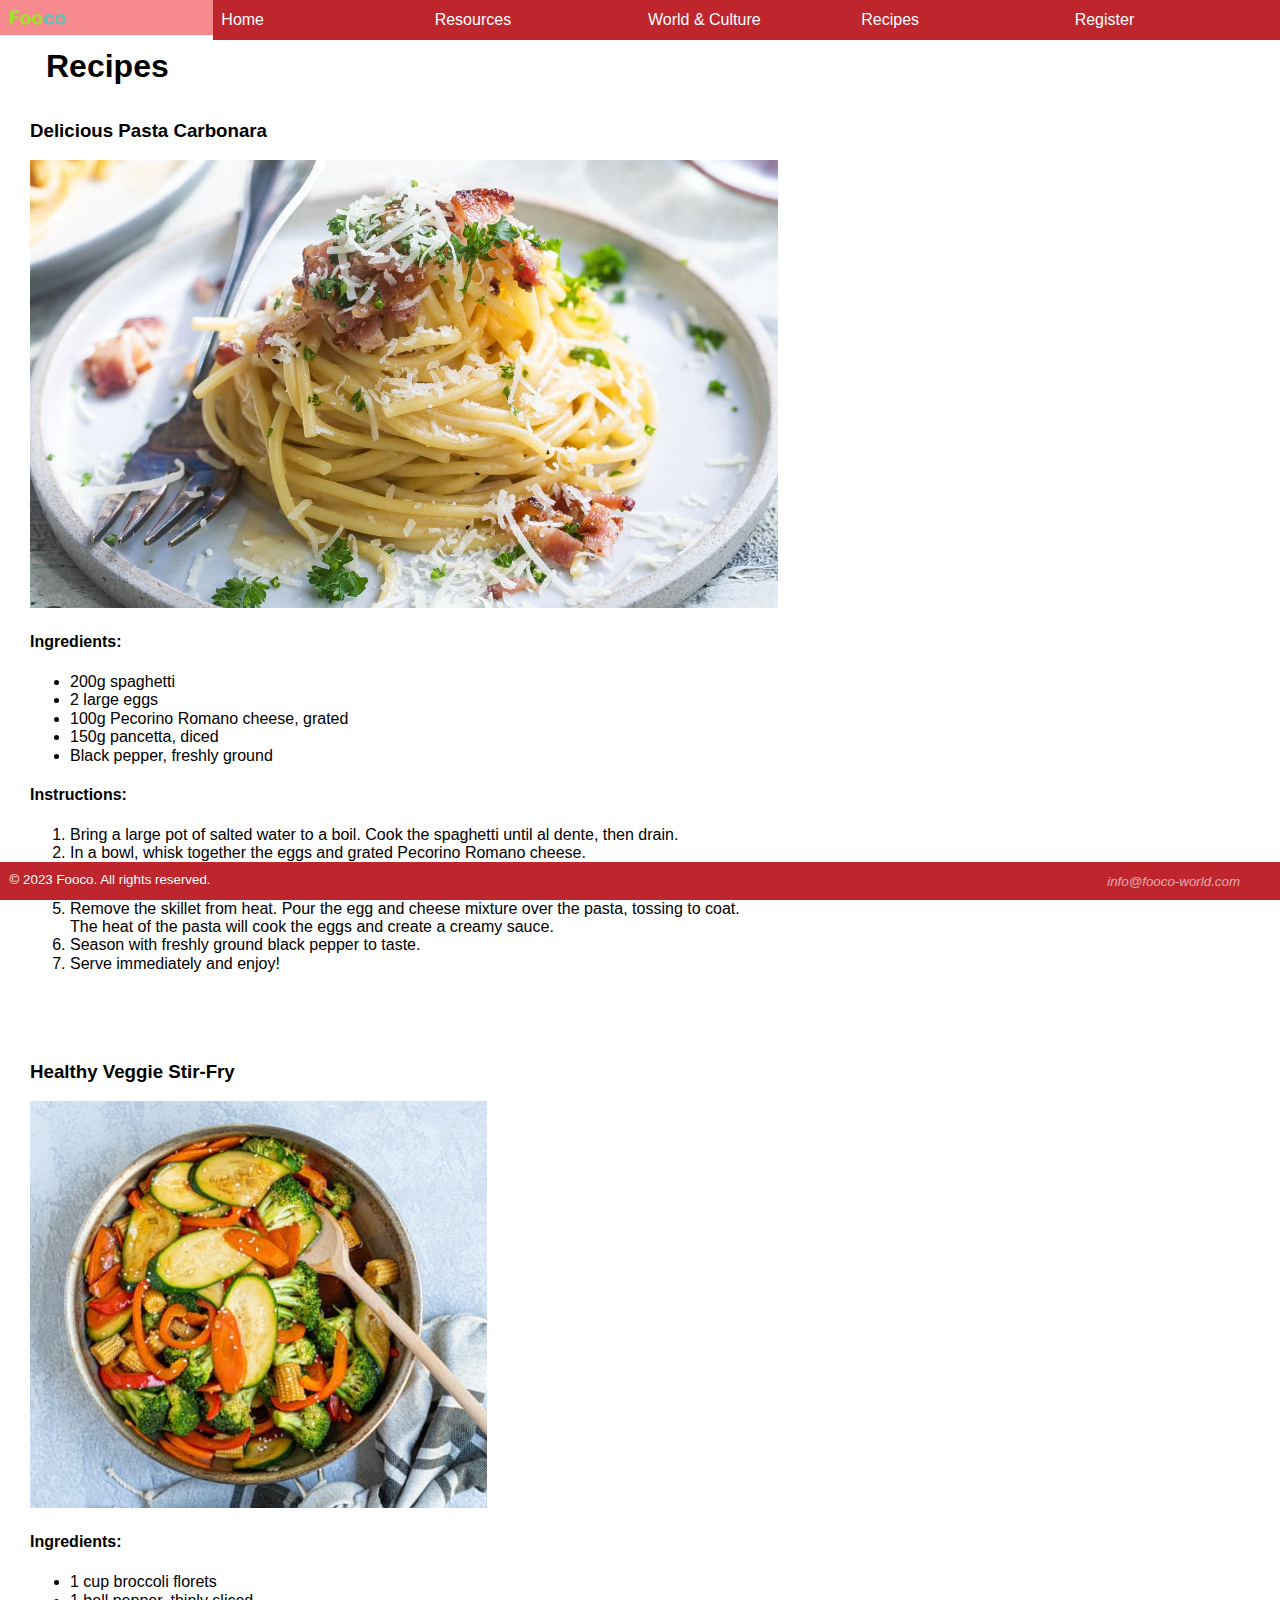
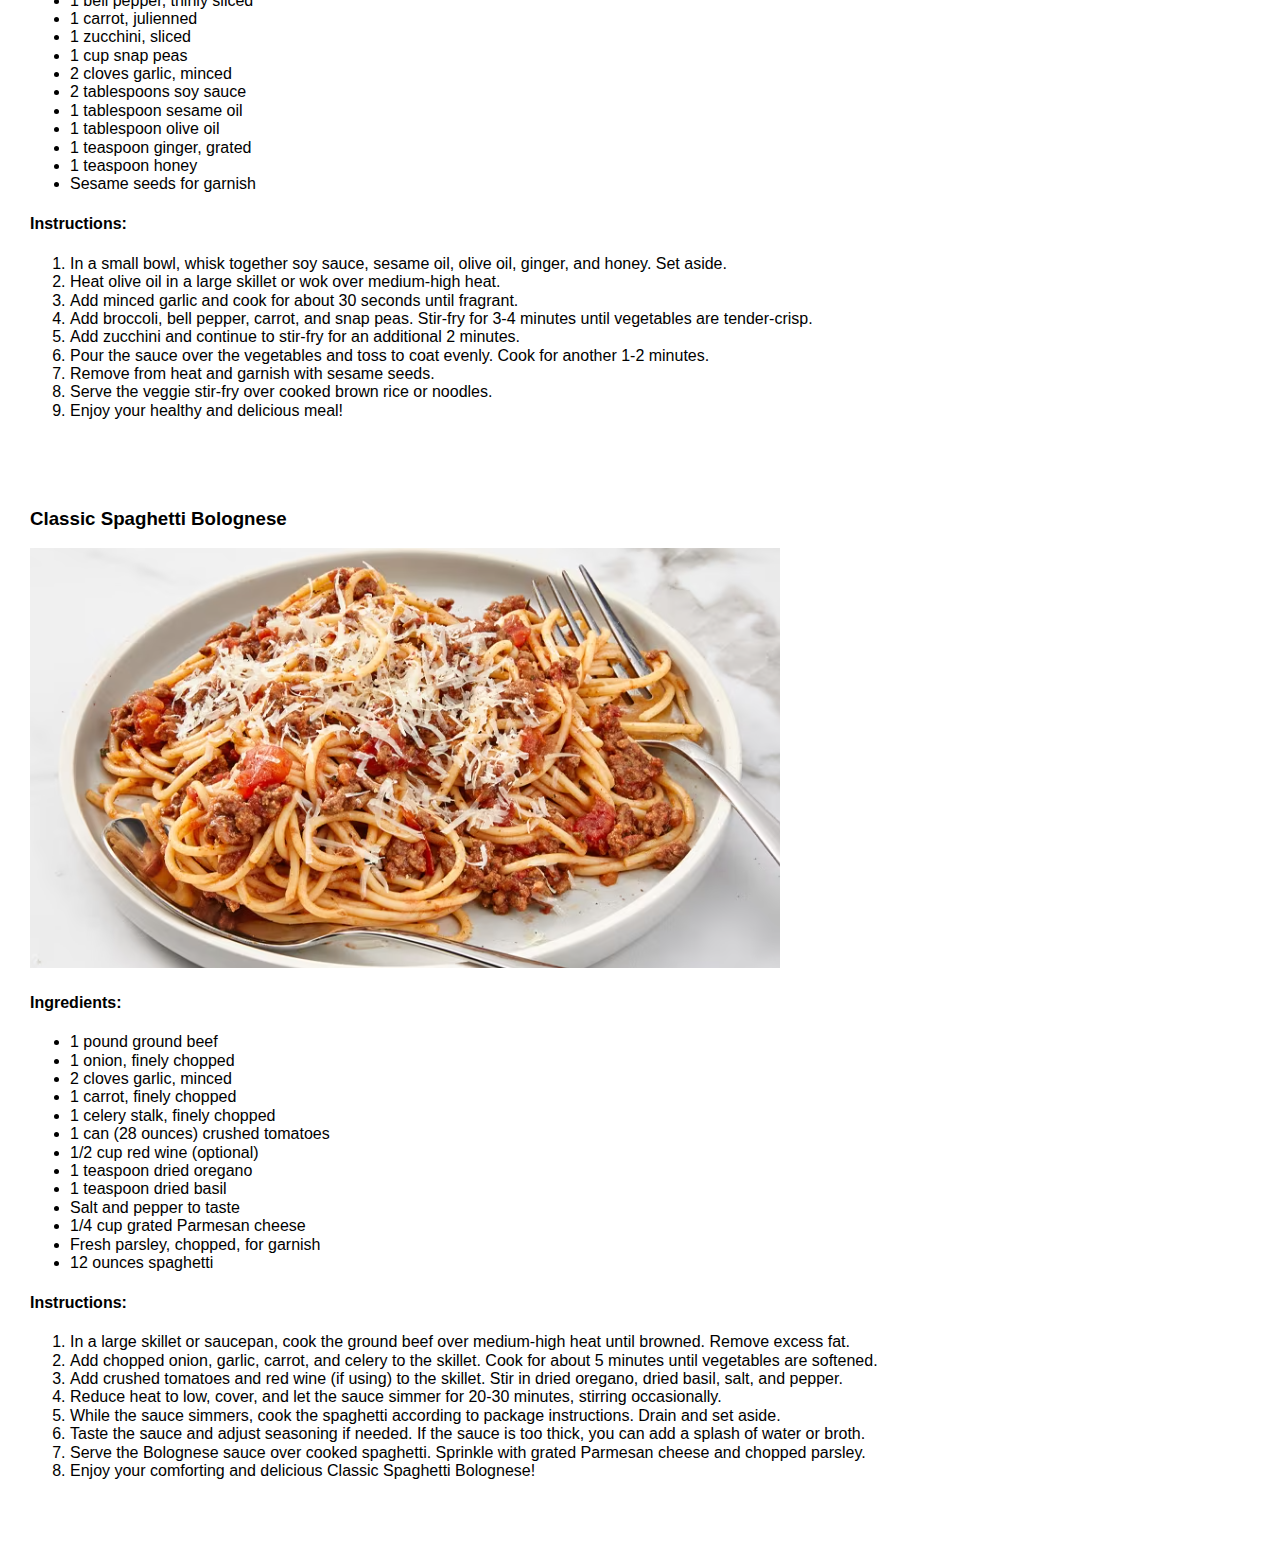
<file: recipes.html>
<!DOCTYPE html>
<html lang="en">
  <head>
    <meta charset="UTF-8" />
    <meta name="viewport" content="width=device-width, initial-scale=1" />
    <script src="scripts/toggle.js"></script>
    <link rel="stylesheet" href="styles/normalize.css" />
    <link
      rel="stylesheet"
      href="https://use.fontawesome.com/releases/v5.7.1/css/all.css"
      integrity="sha384-fnmOCqbTlWIlj8LyTjo7mOUStjsKC4pOpQbqyi7RrhN7udi9RwhKkMHpvLbHG9Sr"
      crossorigin="anonymous"
    />
    <link rel="stylesheet" href="styles/styles.css" />
    <link rel="stylesheet" href="styles/races-styles.css" />
    <link rel="stylesheet" href="styles/recipes.css" />
    <title>Recipes </title>
  </head>
  <body>
    <header>
      <nav>
        <div id="menu-icon">
          <i class="fas fa-times"></i>
          <i class="fas fa-bars"></i>
        </div>
        <ul>
          <li>
            <a href="index.html">
              <img src="images/fooco-name.png" alt="Runners Home" />
            </a>
          </li>
          <li><a href="index.html">Home</a></li>
          <li>
            <a href="resources/resources.html">Resources</a>
            <ul>
              <li><a href="../resources/calculator.html">Portion Calculator</a></li>
              <li><a href="../resources/utensils.html">Cooking Utensils</a></li>
              <li><a href="../resources/facts.html">Food Facts</a></li>
            </ul>
          </li>
          <li><a href="world.html">World & Culture</a></li>
          <li><a href="recipes.html">Recipes</a></li>
          <li><a href="register.html">Register</a></li>
        </ul>
      </nav>
    </header>
    <main>
      <h2>Recipes</h2>
      <section class="recipe">
        <h3>Delicious Pasta Carbonara</h3>
        <img src="images/pasta-car.png" />
        <h4>Ingredients:</h4>
        <ul>
          <li>200g spaghetti</li>
          <li>2 large eggs</li>
          <li>100g Pecorino Romano cheese, grated</li>
          <li>150g pancetta, diced</li>
          <li>Black pepper, freshly ground</li>
        </ul>
        
        <h4>Instructions:</h4>
        <ol>
          <li>Bring a large pot of salted water to a boil. Cook the spaghetti until al dente, then drain.</li>
          <li>In a bowl, whisk together the eggs and grated Pecorino Romano cheese.</li>
          <li>In a skillet, cook the diced pancetta until crispy. Remove from heat and drain on paper towels.</li>
          <li>Add the cooked pasta to the skillet with the pancetta. Quickly toss to combine.</li>
          <li>Remove the skillet from heat. Pour the egg and cheese mixture over the pasta, tossing to coat.<br> The heat of the pasta will cook the eggs and create a creamy sauce.</li>
          <li>Season with freshly ground black pepper to taste.</li>
          <li>Serve immediately and enjoy!</li>
        </ol>
      </section>
      <p><br></p>
      <p><br></p>
      <section class="recipe">
        <h3>Healthy Veggie Stir-Fry</h3>
        <img src="images/healthy-stir.png" />
        <h4>Ingredients:</h4>
        <ul>
          <li>1 cup broccoli florets</li>
          <li>1 bell pepper, thinly sliced</li>
          <li>1 carrot, julienned</li>
          <li>1 zucchini, sliced</li>
          <li>1 cup snap peas</li>
          <li>2 cloves garlic, minced</li>
          <li>2 tablespoons soy sauce</li>
          <li>1 tablespoon sesame oil</li>
          <li>1 tablespoon olive oil</li>
          <li>1 teaspoon ginger, grated</li>
          <li>1 teaspoon honey</li>
          <li>Sesame seeds for garnish</li>
        </ul>
        
        <h4>Instructions:</h4>
        <ol>
          <li>In a small bowl, whisk together soy sauce, sesame oil, olive oil, ginger, and honey. Set aside.</li>
          <li>Heat olive oil in a large skillet or wok over medium-high heat.</li>
          <li>Add minced garlic and cook for about 30 seconds until fragrant.</li>
          <li>Add broccoli, bell pepper, carrot, and snap peas. Stir-fry for 3-4 minutes until vegetables are tender-crisp.</li>
          <li>Add zucchini and continue to stir-fry for an additional 2 minutes.</li>
          <li>Pour the sauce over the vegetables and toss to coat evenly. Cook for another 1-2 minutes.</li>
          <li>Remove from heat and garnish with sesame seeds.</li>
          <li>Serve the veggie stir-fry over cooked brown rice or noodles.</li>
          <li>Enjoy your healthy and delicious meal!</li>
        </ol>
      </section>
      <p><br></p>
      <p><br></p>
      <section class="recipe">
        <h3>Classic Spaghetti Bolognese</h3>
        <img src="images/spag-bol.png" />
        <h4>Ingredients:</h4>
        <ul>
          <li>1 pound ground beef</li>
          <li>1 onion, finely chopped</li>
          <li>2 cloves garlic, minced</li>
          <li>1 carrot, finely chopped</li>
          <li>1 celery stalk, finely chopped</li>
          <li>1 can (28 ounces) crushed tomatoes</li>
          <li>1/2 cup red wine (optional)</li>
          <li>1 teaspoon dried oregano</li>
          <li>1 teaspoon dried basil</li>
          <li>Salt and pepper to taste</li>
          <li>1/4 cup grated Parmesan cheese</li>
          <li>Fresh parsley, chopped, for garnish</li>
          <li>12 ounces spaghetti</li>
        </ul>
        
        <h4>Instructions:</h4>
        <ol>
          <li>In a large skillet or saucepan, cook the ground beef over medium-high heat until browned. Remove excess fat.</li>
          <li>Add chopped onion, garlic, carrot, and celery to the skillet. Cook for about 5 minutes until vegetables are softened.</li>
          <li>Add crushed tomatoes and red wine (if using) to the skillet. Stir in dried oregano, dried basil, salt, and pepper.</li>
          <li>Reduce heat to low, cover, and let the sauce simmer for 20-30 minutes, stirring occasionally.</li>
          <li>While the sauce simmers, cook the spaghetti according to package instructions. Drain and set aside.</li>
          <li>Taste the sauce and adjust seasoning if needed. If the sauce is too thick, you can add a splash of water or broth.</li>
          <li>Serve the Bolognese sauce over cooked spaghetti. Sprinkle with grated Parmesan cheese and chopped parsley.</li>
          <li>Enjoy your comforting and delicious Classic Spaghetti Bolognese!</li>
        </ol>
      </section>
      <p><br></p>
      <p><br></p>
    </main>
    <footer>
      <p>&copy; 2023 Fooco. All rights reserved.</p>
      <address>
        <a href="mailto:info@fooco-world.com">info@fooco-world.com</a>
        <a href="https://www.facebook.com/eCareersLtd/">
          <i class="fab fa-facebook-square"></i
        ></a>
        <a href="https://www.linkedin.com/school/e-careers-limited/mycompany/">
          <i class="fab fa-linkedin"></i
        ></a>
        <a href="https://twitter.com/eCareersLtd">
          <i class="fab fa-twitter-square"></i
        ></a>
      </address>
    </footer>
  </body>
</html>
</file>
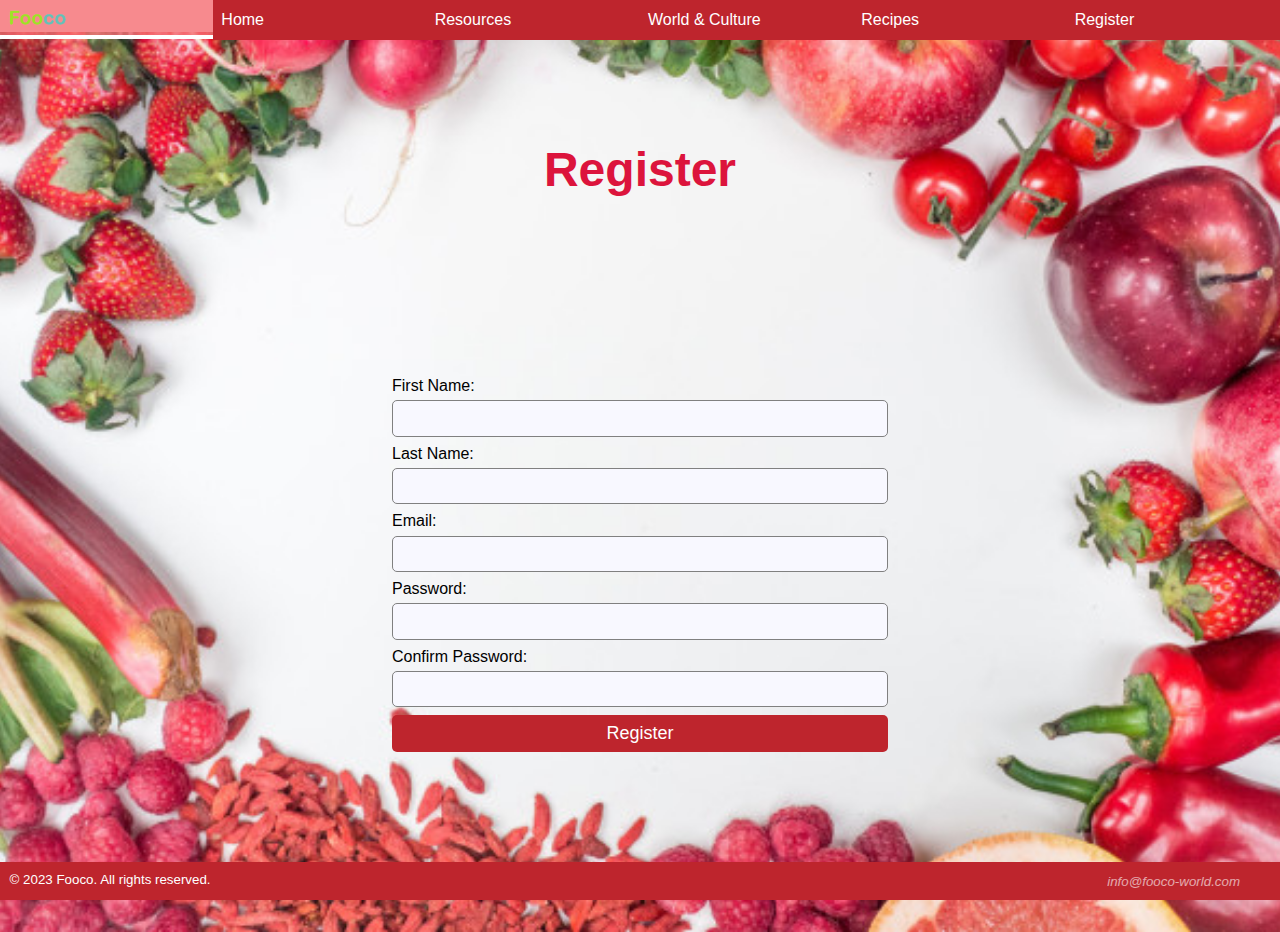
<file: register.html>
<!DOCTYPE html>
<html lang="en">
  <head>
    <meta charset="UTF-8" />
    <meta name="viewport" content="width=device-width, initial-scale=1" />
    <script src="scripts/toggle.js"></script>
    <link rel="stylesheet" href="styles/normalize.css" />
    <link
      rel="stylesheet"
      href="https://use.fontawesome.com/releases/v5.7.1/css/all.css"
      integrity="sha384-fnmOCqbTlWIlj8LyTjo7mOUStjsKC4pOpQbqyi7RrhN7udi9RwhKkMHpvLbHG9Sr"
      crossorigin="anonymous"
    />
    <link rel="stylesheet" href="styles/styles.css" />
    <link rel="stylesheet" href="styles/register-styles.css" />
    <title>Register </title>
  </head>
  <body>
    <header>
      <nav>
        <div id="menu-icon">
          <i class="fas fa-times"></i>
          <i class="fas fa-bars"></i>
        </div>
        <ul>
          <li>
            <a href="index.html">
              <img src="images/fooco-name.png" alt="Runners Home" />
            </a>
          </li>
          <li><a href="index.html">Home</a></li>
          <li>
            <a href="resources/resources.html">Resources</a>
            <ul>
              <li><a href="../resources/calculator.html">Portion Calculator</a></li>
              <li><a href="../resources/utensils.html">Cooking Utensils</a></li>
              <li><a href="../resources/facts.html">Food Facts</a></li>
            </ul>
          </li>
          <li><a href="world.html">World & Culture</a></li>
          <li><a href="recipes.html">Recipes</a></li>
          <li><a href="register.html">Register</a></li>
        </ul>
      </nav>
    </header>
    <main>
      <p><br></p>
      <p><br></p>
      <h2>Register</h2>
      <form method="post" action="register.html">
        <!-- The action would not normally be an HTML page. -->
        <div>
          <label for="firstname">First Name:</label>
          <input type="text" name="firstname" id="firstname" />
        </div>
        <div>
          <label for="lastname">Last Name:</label>
          <input type="text" name="lastname" id="lastname" />
        </div>
        <div>
          <label for="email">Email:</label>
          <input type="email" name="email" id="email" />
        </div>
        <div>
          <label for="password1">Password:</label>
          <input type="password" name="password1" id="password1" />
        </div>
        <div>
          <label for="password2">Confirm Password:</label>
          <input type="password" name="password2" id="password2" />
        </div>
        <div>
          <button>Register</button>
        </div>
      </form>
    </main>
    <footer>
      <p>&copy; 2023 Fooco. All rights reserved.</p>
      <address>
        <a href="mailto:info@fooco-world.com">info@fooco-world.com</a>
        <a href="https://www.facebook.com/eCareersLtd/">
          <i class="fab fa-facebook-square"></i
        ></a>
        <a href="https://www.linkedin.com/school/e-careers-limited/mycompany/">
          <i class="fab fa-linkedin"></i
        ></a>
        <a href="https://twitter.com/eCareersLtd">
          <i class="fab fa-twitter-square"></i
        ></a>
      </address>
    </footer>
  </body>
</html>
</file>
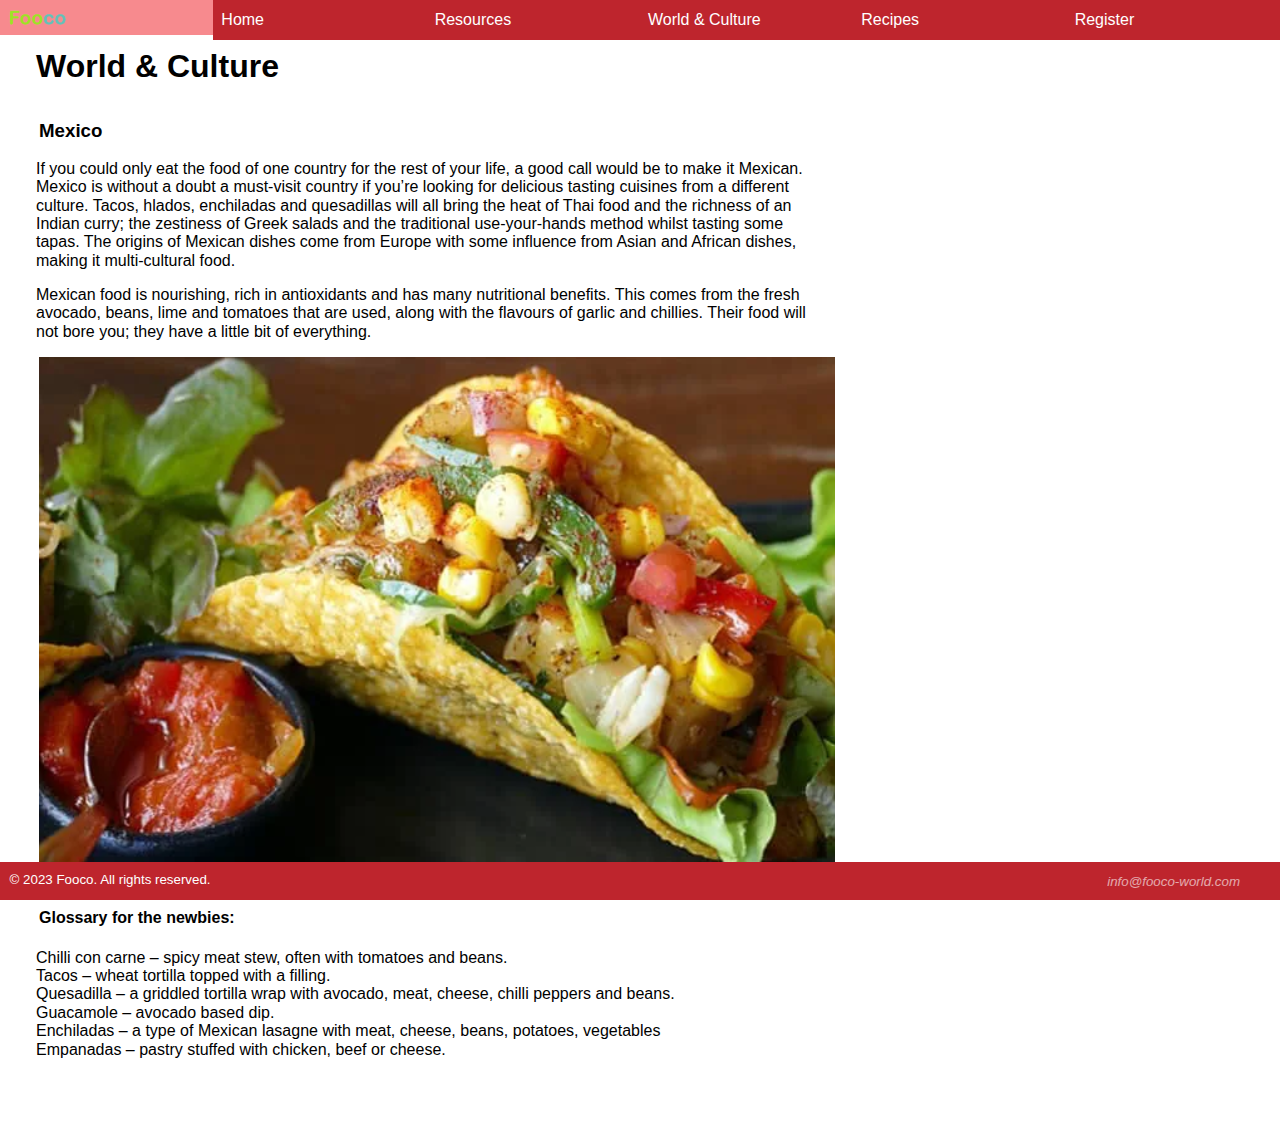
<file: world.html>
<!DOCTYPE html>
<html lang="en">
  <head>
    <meta charset="UTF-8" />
    <meta name="viewport" content="width=device-width, initial-scale=1" />
    <script src="scripts/toggle.js"></script>
    <link rel="stylesheet" href="styles/normalize.css" />
    <link
      rel="stylesheet"
      href="https://use.fontawesome.com/releases/v5.7.1/css/all.css"
      integrity="sha384-fnmOCqbTlWIlj8LyTjo7mOUStjsKC4pOpQbqyi7RrhN7udi9RwhKkMHpvLbHG9Sr"
      crossorigin="anonymous"
    />
    <link rel="stylesheet" href="styles/styles.css" />
    <link rel="stylesheet" href="styles/advice-styles.css" />
    <link rel="stylesheet" href="styles/world.css" />
    <title> World & Culture </title>
  </head>
  <body>
    <header>
      <nav>
        <div id="menu-icon">
          <i class="fas fa-times"></i>
          <i class="fas fa-bars"></i>
        </div>
        <ul>
          <li>
            <a href="index.html">
              <img src="images/fooco-name.png" />
            </a>
          </li>
          <li><a href="index.html">Home</a></li>
          <li>
            <a href="resources/resources.html">Resources</a>
            <ul>
              <li><a href="resources/calculator.html">Portion Calculator</a></li>
              <li><a href="resources/utensils.html">Cooking Utensils</a></li>
              <li><a href="resources/facts.html">Food Facts</a></li>
            </ul>
          </li>
          <li><a href="world.html">World & Culture</a></li>
          <li><a href="recipes.html">Recipes</a></li>
          <li><a href="register.html">Register</a></li>
        </ul>
      </nav>
    </header>
    <main>
      <h2>World & Culture</h2>
      <h3>Mexico</h3>
      <p>If you could only eat the food of one country for the rest of your life, a good call would be to make it Mexican.<br> Mexico is without a doubt a must-visit country if you’re looking for delicious tasting cuisines from a different<br> culture.
      Tacos, hlados, enchiladas and quesadillas will all bring the heat of Thai food and the richness of an<br> Indian curry; the zestiness of Greek salads and the traditional use-your-hands method whilst tasting some<br> tapas. The origins of Mexican dishes come from Europe with some influence from Asian and African dishes,<br> making it multi-cultural food.</p>
      <p>Mexican food is nourishing, rich in antioxidants and has many nutritional benefits. This comes from the fresh<br> avocado, beans, lime and tomatoes that are used, along with the flavours of garlic and chillies. Their food will<br> not bore you; they have a little bit of everything.</p>
      <img src="images/taco-food.png" />
      <h4>Glossary for the newbies:</h4>
        <p>Chilli con carne – spicy meat stew, often with tomatoes and beans.<br>
        Tacos – wheat tortilla topped with a filling.<br>
        Quesadilla – a griddled tortilla wrap with avocado, meat, cheese, chilli peppers and beans.<br>
        Guacamole – avocado based dip.<br>
        Enchiladas – a type of Mexican lasagne with meat, cheese, beans, potatoes, vegetables<br>
        Empanadas – pastry stuffed with chicken, beef or cheese.</p>
        <p><br></p>
        <p><br></p>
    </main>
   <footer>
      <p>&copy; 2023 Fooco. All rights reserved.</p>
      <address>
        <a href="mailto:info@fooco-world.com">info@fooco-world.com</a>
        <a href="https://www.facebook.com/eCareersLtd/">
          <i class="fab fa-facebook-square"></i
        ></a>
        <a href="https://www.linkedin.com/school/e-careers-limited/mycompany/">
          <i class="fab fa-linkedin"></i
        ></a>
        <a href="https://twitter.com/eCareersLtd">
          <i class="fab fa-twitter-square"></i
        ></a>
      </address>
    </footer>
  </body>
</html>
</file>
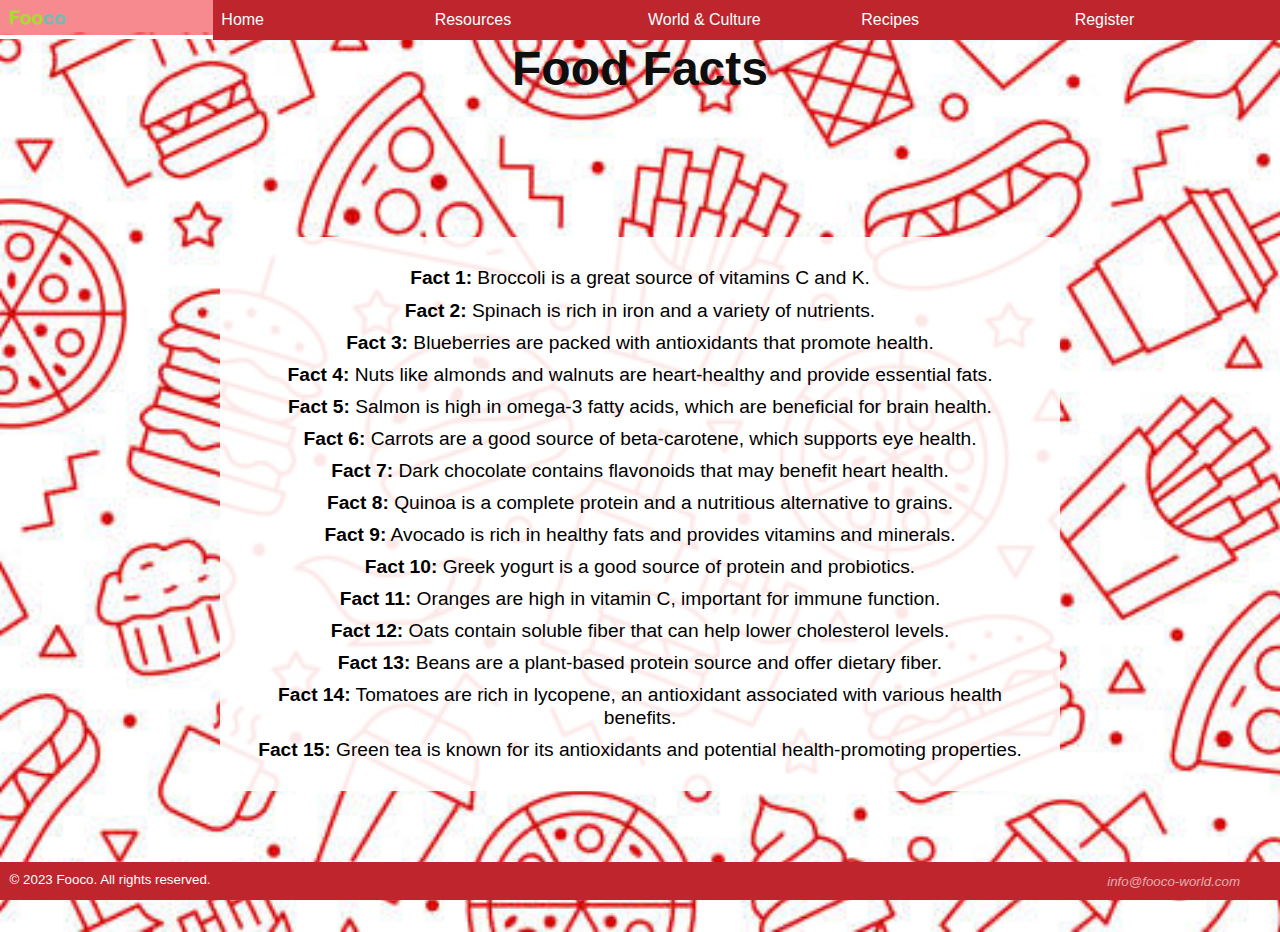
<file: resources/facts.html>
<!DOCTYPE html>
<html lang="en">
  <head>
    <meta charset="UTF-8" />
    <meta name="viewport" content="width=device-width, initial-scale=1" />
    <script src="../scripts/toggle.js"></script>
    <link rel="stylesheet" href="../styles/normalize.css" />
    <link
      rel="stylesheet"
      href="https://use.fontawesome.com/releases/v5.7.1/css/all.css"
      integrity="sha384-fnmOCqbTlWIlj8LyTjo7mOUStjsKC4pOpQbqyi7RrhN7udi9RwhKkMHpvLbHG9Sr"
      crossorigin="anonymous"
    />
    <link rel="stylesheet" href="../styles/styles.css" />
    <link rel="stylesheet" href="../styles/facts.css" />
    <title>Food Facts</title>
  </head>
  <body>
    <header>
      <nav>
        <div id="menu-icon">
          <i class="fas fa-times"></i>
          <i class="fas fa-bars"></i>
        </div>
        <ul>
          <li>
            <a href="../index.html">
              <img src="../images/fooco-name.png" />
            </a>
          </li>
          <li><a href="../index.html">Home</a></li>
          <li>
            <a href="resources.html">Resources</a>
            <ul>
              <li><a href="../resources/calculator.html">Portion Calculator</a></li>
              <li><a href="../resources/utensils.html">Cooking Utensils</a></li>
              <li><a href="../resources/facts.html">Food Facts</a></li>
            </ul>
          </li>
          <li><a href="../world.html">World & Culture</a></li>
          <li><a href="../recipes.html">Recipes</a></li>
          <li><a href="../register.html">Register</a></li>
        </ul>
      </nav>
    </header>
    <main>
      <h2>Food Facts</h2>
      <section id="food-facts">
        <ul>
          <li><strong>Fact 1:</strong> Broccoli is a great source of vitamins C and K.</li>
          <li><strong>Fact 2:</strong> Spinach is rich in iron and a variety of nutrients.</li>
          <li><strong>Fact 3:</strong> Blueberries are packed with antioxidants that promote health.</li>
          <li><strong>Fact 4:</strong> Nuts like almonds and walnuts are heart-healthy and provide essential fats.</li>
          <li><strong>Fact 5:</strong> Salmon is high in omega-3 fatty acids, which are beneficial for brain health.</li>
          <li><strong>Fact 6:</strong> Carrots are a good source of beta-carotene, which supports eye health.</li>
          <li><strong>Fact 7:</strong> Dark chocolate contains flavonoids that may benefit heart health.</li>
          <li><strong>Fact 8:</strong> Quinoa is a complete protein and a nutritious alternative to grains.</li>
          <li><strong>Fact 9:</strong> Avocado is rich in healthy fats and provides vitamins and minerals.</li>
          <li><strong>Fact 10:</strong> Greek yogurt is a good source of protein and probiotics.</li>
          <li><strong>Fact 11:</strong> Oranges are high in vitamin C, important for immune function.</li>
          <li><strong>Fact 12:</strong> Oats contain soluble fiber that can help lower cholesterol levels.</li>
          <li><strong>Fact 13:</strong> Beans are a plant-based protein source and offer dietary fiber.</li>
          <li><strong>Fact 14:</strong> Tomatoes are rich in lycopene, an antioxidant associated with various health benefits.</li>
          <li><strong>Fact 15:</strong> Green tea is known for its antioxidants and potential health-promoting properties.</li>
        </ul>
      </section>
    </main>
    <footer>
      <p>&copy; 2023 Fooco. All rights reserved.</p>
      <address>
        <a href="mailto:info@fooco-world.com">info@fooco-world.com</a>
        <a href="https://www.facebook.com/eCareersLtd/">
          <i class="fab fa-facebook-square"></i
        ></a>
        <a href="https://www.linkedin.com/school/e-careers-limited/mycompany/">
          <i class="fab fa-linkedin"></i
        ></a>
        <a href="https://twitter.com/eCareersLtd">
          <i class="fab fa-twitter-square"></i
        ></a>
      </address>
    </footer>
  </body>
</html>
</file>
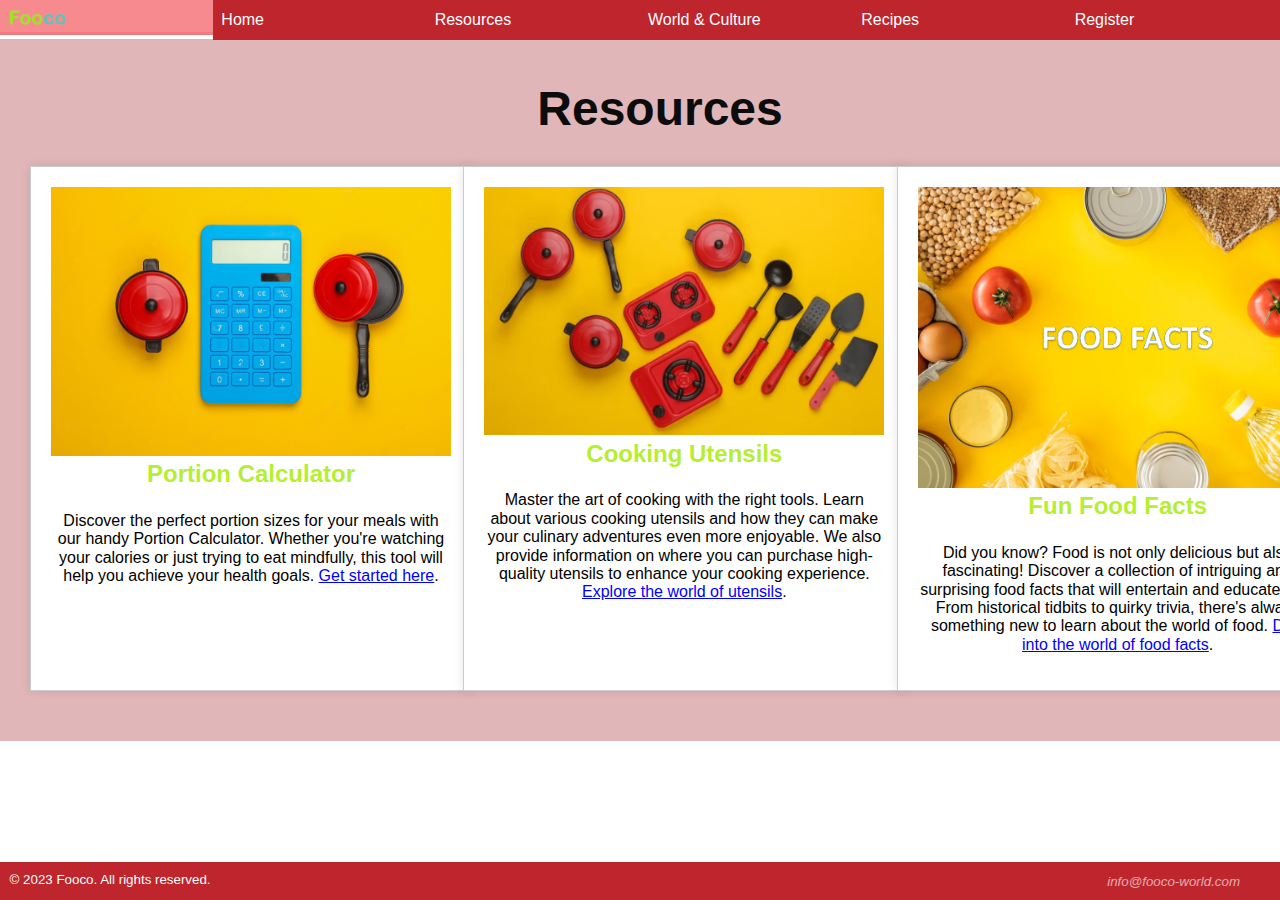
<file: resources/resources.html>
<!DOCTYPE html>
<html lang="en">
  <head>
    <meta charset="UTF-8" />
    <meta name="viewport" content="width=device-width, initial-scale=1" />
    <script src="../scripts/toggle.js"></script>
    <link rel="stylesheet" href="../styles/normalize.css" />
    <link
      rel="stylesheet"
      href="https://use.fontawesome.com/releases/v5.7.1/css/all.css"
      integrity="sha384-fnmOCqbTlWIlj8LyTjo7mOUStjsKC4pOpQbqyi7RrhN7udi9RwhKkMHpvLbHG9Sr"
      crossorigin="anonymous"
    />
    <link rel="stylesheet" href="../styles/styles.css" />
    <link rel="stylesheet" href="../styles/r-style.css" />
    <title>Resources</title>
  </head>
  <body>
    <header>
      <nav>
        <div id="menu-icon">
          <i class="fas fa-times"></i>
          <i class="fas fa-bars"></i>
        </div>
        <ul>
          <li>
            <a href="../index.html">
              <img src="../images/fooco-name.png" />
            </a>
          </li>
          <li><a href="../index.html">Home</a></li>
          <li>
            <a href="resources.html">Resources</a>
            <ul>
              <li><a href="../resources/calculator.html">Portion Calculator</a></li>
              <li><a href="../resources/utensils.html">Cooking Utensils</a></li>
              <li><a href="../resources/facts.html">Food Facts</a></li>
            </ul>
          </li>
          <li><a href="../world.html">World & Culture</a></li>
          <li><a href="../recipes.html">Recipes</a></li>
          <li><a href="../register.html">Register</a></li>
        </ul>
      </nav>
    </header>
    <main>
      <h2>Resources</h2>
      <section id="resource-info">
        <div>
          <img src="../images/calculator.jpeg" alt="Portion Calculator" />
        </div>
        <div>
          <h3>Portion Calculator</h3>
          <p>
            Discover the perfect portion sizes for your meals with our handy Portion Calculator. Whether you're watching your calories or just trying to eat mindfully, this tool will help you achieve your health goals.
            <a href="../resources/calculator.html">Get started here</a>.
        </p>
      </section>
      <section id="r-cooking-utensils">
        <div>
          <img src="../images/cooking-utensils.png" alt="Portion Calculator" />
        </div>
        <div>
        <h3>Cooking Utensils</h3>
        <p>
          Master the art of cooking with the right tools. Learn about various cooking utensils and how they can make your culinary adventures even more enjoyable. We also provide information on where you can purchase high-quality utensils to enhance your cooking experience.
          <a href="../resources/utensils.html">Explore the world of utensils</a>.
        </p>
      </section>
      <section id="r-facts">
        <div>
          <img src="../images/food-facts.png" alt="Portion Calculator" />
        </div>
        <div>
        <h3>Fun Food Facts</h3>
        <p>
          Did you know? Food is not only delicious but also fascinating! Discover a collection of intriguing and surprising food facts that will entertain and educate you. From historical tidbits to quirky trivia, there's always something new to learn about the world of food.
          <a href="../resources/facts.html">Dive into the world of food facts</a>.
        </p>
      </section>
    </main>
    <footer>
      <p>&copy; 2023 Fooco. All rights reserved.</p>
      <address>
        <a href="mailto:info@fooco-world.com">info@fooco-world.com</a>
        <a href="https://www.facebook.com/eCareersLtd/">
          <i class="fab fa-facebook-square"></i
        ></a>
        <a href="https://www.linkedin.com/school/e-careers-limited/mycompany/">
          <i class="fab fa-linkedin"></i
        ></a>
        <a href="https://twitter.com/eCareersLtd">
          <i class="fab fa-twitter-square"></i
        ></a>
      </address>
    </footer>
  </body>
</html>
</file>
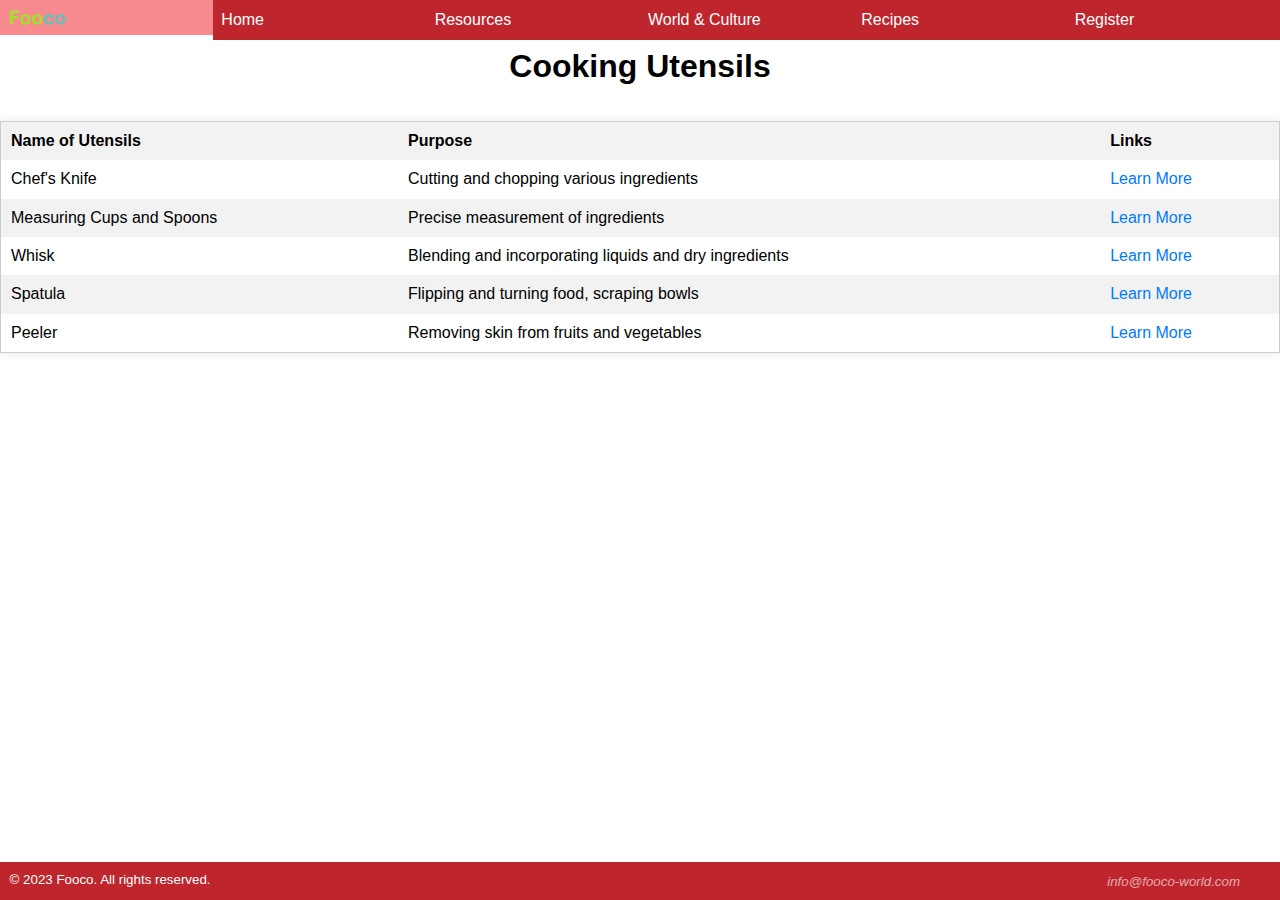
<file: resources/utensils.html>
<!DOCTYPE html>
<html lang="en">
  <head>
    <meta charset="UTF-8" />
    <meta name="viewport" content="width=device-width, initial-scale=1" />
    <script src="../scripts/toggle.js"></script>
    <link rel="stylesheet" href="../styles/normalize.css" />
    <link
      rel="stylesheet"
      href="https://use.fontawesome.com/releases/v5.7.1/css/all.css"
      integrity="sha384-fnmOCqbTlWIlj8LyTjo7mOUStjsKC4pOpQbqyi7RrhN7udi9RwhKkMHpvLbHG9Sr"
      crossorigin="anonymous"
    />
    <link rel="stylesheet" href="../styles/styles.css" />
    <link rel="stylesheet" href="../styles/utensils.css" />
    <title>Cooking Utensils</title>
  </head>
  <body>
    <header>
      <nav>
        <div id="menu-icon">
          <i class="fas fa-times"></i>
          <i class="fas fa-bars"></i>
        </div>
        <ul>
          <li>
            <a href="../index.html">
              <img src="../images/fooco-name.png" />
            </a>
          </li>
          <li><a href="../index.html">Home</a></li>
          <li>
            <a href="resources.html">Resources</a>
            <ul>
              <li><a href="../resources/calculator.html">Portion Calculator</a></li>
              <li><a href="../resources/utensils.html">Cooking Utensils</a></li>
              <li><a href="../resources/facts.html">Food Facts</a></li>
            </ul>
          </li>
          <li><a href="../world.html">World & Culture</a></li>
          <li><a href="../recipes.html">Recipes</a></li>
          <li><a href="../register.html">Register</a></li>
        </ul>
      </nav>
    </header>
    <main>
      <h2>Cooking Utensils</h2>
      <table>
        <thead>
          <tr>
            <th>Name of Utensils</th>
            <th>Purpose</th>
            <th>Links</th>
          </tr>
        </thead>
        <tbody>
          <tr>
            <td>Chef's Knife</td>
            <td>Cutting and chopping various ingredients</td>
            <td><a href="https://www.amazon.co.uk/MOSFiATA-Kitchen-Premier-Stainless-Sharpener/dp/B07P5WJPZM/ref=sr_1_3_sspa?crid=29XF6QB1QSXCL&keywords=chef+knife&qid=1691503455&sprefix=chef+kn%2Caps%2C86&sr=8-3-spons&sp_csd=d2lkZ2V0TmFtZT1zcF9hdGY&psc=1">Learn More</a></td>
          </tr>
          <tr>
            <td>Measuring Cups and Spoons</td>
            <td>Precise measurement of ingredients</td>
            <td><a href="https://www.amazon.co.uk/Stainless-Measuring-Narrow-Precision-Spoons/dp/B0816MB9Q3/ref=sr_1_5?crid=24CG31RK998Q1&keywords=Measuring+Cups+and+Spoons&qid=1691503485&sprefix=measuring+cups+and+spoons%2Caps%2C73&sr=8-5">Learn More</a></td>
          </tr>
          <tr>
            <td>Whisk</td>
            <td>Blending and incorporating liquids and dry ingredients</td>
            <td><a href="https://www.amazon.co.uk/Walfos-Silicone-Comfortable-Resistant-Nonstick/dp/B08NF29CPV/ref=sr_1_4_sspa?crid=2D0INM8CP7H2M&keywords=whisk&qid=1691503509&sprefix=whisk%2Caps%2C77&sr=8-4-spons&sp_csd=d2lkZ2V0TmFtZT1zcF9hdGY&th=1">Learn More</a></td>
          </tr>
          <tr>
            <td>Spatula</td>
            <td>Flipping and turning food, scraping bowls</td>
            <td><a href="https://www.amazon.co.uk/Starchef-Silicone-Resistant-Non-Stick-Stainless/dp/B07FKQLFHT/ref=sr_1_6?crid=1WQJ9HUOOO87X&keywords=spatula&qid=1691503536&sprefix=spatula%2Caps%2C78&sr=8-6">Learn More</a></td>
          </tr>
          <tr>
            <td>Peeler</td>
            <td>Removing skin from fruits and vegetables</td>
            <td><a href="https://www.amazon.co.uk/Skaaisont-Stainless-Vegetable-Ergonomic-Peelers/dp/B0C1SL1TLV/ref=sr_1_4_sspa?crid=1964VJ0OX522K&keywords=peeler&qid=1691503563&sprefix=peele%2Caps%2C83&sr=8-4-spons&sp_csd=d2lkZ2V0TmFtZT1zcF9hdGY&psc=1">Learn More</a></td>
          </tr>
        </tbody>
      </table>
    </main>
    <footer>
      <p>&copy; 2023 Fooco. All rights reserved.</p>
      <address>
        <a href="mailto:info@fooco-world.com">info@fooco-world.com</a>
        <a href="https://www.facebook.com/eCareersLtd/">
          <i class="fab fa-facebook-square"></i
        ></a>
        <a href="https://www.linkedin.com/school/e-careers-limited/mycompany/">
          <i class="fab fa-linkedin"></i
        ></a>
        <a href="https://twitter.com/eCareersLtd">
          <i class="fab fa-twitter-square"></i
        ></a>
      </address>
    </footer>
  </body>
</html>
</file>
<file: styles/styles.css>
/* --  BASIC STYLES -- */

html {
  font-family: "Trebuchet MS", "Lucida Grande", "Lucida Sans Unicode",
    "Lucida Sans", sans-serif;
  font: 12px;
}

@media (max-width: 500px) {
  html {
    font-size: 14px;
  }
}

body {
  background: white;
}

/* CLASSES */

.disclosure {
  font-style: italic;
  text-align: center;
}

.right-link {
  text-align: right;
}

.right-link a {
  padding-right: 1rem;
}

/* DEFAULT LINKS */

a,
a:visited {
  color: blue;
}

a[href^="http"]:visited {
  color: purple;
}

a:active {
  color: red;
}

/* HEADER */

header {
  display: grid;
  grid-template-columns: 6rem 1fr;
  grid-template-rows: 4rem;
  position: fixed;
  width: 100%;
  top: 0;
}

header a {
  padding: 0.1rem;
}

header h1 {
  font-size: 1.5rem;
  margin: 0;
  padding: 0 0 0 1rem;
  white-space: nowrap;
}

/* HEADER SMALL SCREEN */

@media (max-width: 500px) {
  header {
    grid-template-rows: 3rem;
    background-color: rgb(190, 37, 45);
    padding-top: 1.5rem;
  }

  header a,
  header h1 {
    display: none;
  }
}

/* HEADER NAV */

header nav {
  grid-column: 1 / -1;
}

header nav ul {
  display: inline-block;
  flex-flow: row nowrap;
  list-style: none;
  margin: 0;
  padding: 0;        
  text-align: center;
}

header nav ul li {
  flex: 1;
  font-size: 1rem;
  z-index: 10;
}

header nav ul li a,
header nav ul li a:visited {
  background: rgb(190, 37, 45);
  color: white;
  display: flex;
  padding: 0.5rem;
  text-align: center;
  text-decoration: none;
  white-space: nowrap;
  height: 1.5rem;
  vertical-align: text-bottom;
  line-height: 1.5rem;
}

header nav ul li a:hover {
  background: rgba(245, 106, 112, 0.788);
  border-bottom: 0.3rem solid rgb(255, 255, 255);
  color: rgb(248, 248, 248);
  height: 1.2rem;
}

header nav ul li a:active {
  color: lightgray;
}

header nav ul li > ul {
  visibility: hidden;
  opacity: 0;
  display: flex;
  flex-flow: column;
}

header nav ul li:hover > ul {
  visibility: visible;
  opacity: 1;
  transition: 0.4s;
}

/* HEADER NAV SMALL SCREEN */

@media (max-width: 500px) {
  header nav #menu-icon {
    color: white;
    font-size: 1.5rem;
    text-align: center;
  }

  header nav ul {
    flex-flow: column;
  }

  header nav ul li > ul {
    display: none;
  }
}

/* MAIN */

main {
  margin: auto;
  width: 100%;
  margin-top: 2rem;
}

main h2 {
  font-size: 2rem;
  margin: 0;
  padding: 1rem;
}

main section {
  margin: auto;
  width: 100%;
}

main aside {
  border-radius: 1rem;
  box-sizing: border-box;
  margin: 1rem;
  text-align: center;
}

main > p {
  margin: 1rem;
}

@media (max-width: 500px) {
  main {
    margin-top: 1.5rem;
    padding-top: 2rem;
  }
}

/* FOOTER */

footer {
  background: rgb(190, 37, 45);
  bottom: 0;
  color: white;
  display: flex;
  font-size: smaller;
  padding: 0.6rem;
  position: fixed;
  width: 100%;
}

footer > p {
  flex: 1;
  margin: 0;
  padding: 0;
}

footer address {
  text-align: right;
  flex: 1;
  margin-right: 1rem;
}

footer address a,
footer address a:visited {
  color: white;
  opacity: 0.6;
  padding: 0.3rem;
  text-decoration: none;
}

footer address i {
  font-size: 1rem;
}

footer address a:hover {
  opacity: 1;
  text-decoration: underline;
}
</file>
<file: styles/races-styles.css>
/* -- RACES STYLES -- */

main table {
  border: 1px solid;
  border-collapse: collapse;
  margin: auto;
}

main table caption {
  font-size: 1.5rem;
  font-style: none;
  margin: 0.5rem;
  text-decoration: underline;
}

main table th {
  border: 1px solid;
  font-size: 1rem;
  padding: 0.5rem;
}

main table td {
  border: 1px solid;
  font-size: 1rem;
  padding: 0.5rem;
}

main table thead {
  background: steelblue;
  color: white;
}

main table tbody tr {
  background: lightsteelblue;
}

main table tbody tr:nth-last-of-type(odd) {
  background: whitesmoke;
}

main p {
  text-align: center;
}

@media (max-width: 500px) {
  main table {
    table-layout: fixed;
    width: 90%;
  }
}
</file>
<file: styles/recipes.css>
main{
    margin-left: 30px;
}
</file>
<file: styles/register-styles.css>
/* -- REGISTER STYLES -- */
main h2 {
  font-size: 10rem;
  margin: 0;
  padding: 0 0 0 ;
  white-space: nowrap;
  text-align: center;
  grid-column: 1 / -1;
  text-align: center;
  color: rgb(13, 14, 13);
  padding-top: 1vh; /* Decrease this value to move the text lower */
  font-size: 3rem; /* Increase this value to make the font bigger */
}
form {
  margin: auto;
  width: 40%;
}

form div {
  margin: 0.5rem;
}

form label {
  display: block;
  margin: 0.3rem 0;
}

form input {
  box-sizing: border-box;
  padding: 0.5rem;
  width: 100%;
  border-radius: 5px;
  border: 1px solid;
  background-color:ghostwhite;
  color: grey;
}

form button {
  background-color: rgb(190, 37, 45);
  color: white;
  font-size: large;
  padding: 0.5rem;
  width: 100%;
  border: 0;
  border-radius: 5px;
}

form button:hover {
  background-color: lightsteelblue; /* Green */
  color: steelblue;
}

@media (max-width: 830px) {
  form {
    width: 90%;
  }
}
main {
  display: flex;
  flex-direction: column;
  justify-content: center;
  align-items: center;
  min-height: 100vh; /* Ensure the section takes at least the full viewport height */
  background-image: url('../images/reg-back.jpg'); /* Replace with your image path */
  background-size: cover;
  background-position: center;
  background-repeat: no-repeat;
}
main h2{
color: crimson;
}
</file>
<file: styles/advice-styles.css>
/* --  ADVICE STYLES -- */

main article p {
  padding: 0 1rem;
}
</file>
<file: styles/world.css>
main{
    margin-left: 20px;
}

h3{
    margin-left: 19px;
}

h4{
    margin-left: 19px;
}

main img{
    margin-left: 19px;
}
</file>
<file: styles/facts.css>
/* Center the main content */
/* Center the main content */
main {
    display: flex;
    flex-direction: column;
    justify-content: center;
    align-items: center;
    min-height: 100vh; /* Ensure the section takes at least the full viewport height */
    background-image: url('../images/facts.jpg'); /* Replace with your image path */
    background-size: cover;
    background-position: center;
    background-repeat: no-repeat;
  }
  
main h2 {
    font-size: 10rem;
    margin: 0;
    padding: 0 0 0 ;
    white-space: nowrap;
    text-align: center;
    grid-column: 1 / -1;
    text-align: center;
    color: rgb(13, 14, 13);
    padding-top: 1vh; /* Decrease this value to move the text lower */
    font-size: 3rem; /* Increase this value to make the font bigger */
} 

  /* Style the facts section */
  #food-facts {
    text-align: center;
    background-color: rgba(255, 255, 255, 0.904);
    padding: 20px;
    border-radius: 10px;
    max-width: 800px;
  }
  
  #food-facts ul {
    list-style: none;
    padding: 0;
    margin: 0;
  }
  
  #food-facts li {
    font-size: 1.2rem;
    margin: 10px 0;
  }
</file>
<file: styles/r-style.css>
main {
    padding: 40px 20px; /* Adjust the values as needed */
    background-color: rgb(224, 182, 184);
}

main h2 {
    font-size: 4rem;
    margin: 0;
    padding: 0 0 0 ;
    white-space: nowrap;
    text-align: center;
    grid-column: 1 / -1;
    text-align: center;
    color: rgb(12, 12, 12);
    padding-top: 1vh; /* Decrease this value to move the text lower */
    font-size: 3rem; /* Increase this value to make the font bigger */
}

/* Set the display to grid for the main content */
main {
    display: grid;
    grid-template-columns: 1fr 1fr 1fr; /* Display sections side by side */
    grid-gap: 20px; /* Add spacing between sections */
    justify-content: center; /* Center the sections horizontally */
    padding: 40px 20px;
    background-color: rgb(224, 182, 184);
    
}
  
  /* Style each section */
  section#resource-info,
  section#r-cooking-utensils,
  section#r-facts {
    max-width: 400px; /* Limit the width of each section */
    margin: 10px; /* Add spacing between sections */
    text-align: center; /* Center section content */
    background-color: #ffffff; /* White background color */
    border: 1px solid #ccc;
    box-shadow: 0 0 10px rgba(0, 0, 0, 0.1);
    padding: 20px;
    flex: 1; /* Distribute available space evenly among sections */
  }
  
  /* Style section headings */
  section#resource-info h3,
  section#r-cooking-utensils h3,
  section#r-facts h3 {
    color: rgb(182, 238, 50);
    font-size: 1.5rem;
    margin-top: 0; /* Remove default margin for <h3> */
  }
  
  /* Style images */
  section img {
    max-width: 100%;
    height: auto;
  }
</file>
<file: styles/utensils.css>
main h2 {
    text-align: center;
}    

/* Style the table */
table {
    width: 100%;
    border-collapse: collapse;
    margin-top: 20px;
    border: 1px solid #ccc;
    box-shadow: 0 0 10px rgba(0, 0, 0, 0.1);
  }
  
  /* Style table header */
  thead {
    background-color: #f2f2f2;
  }
  
  th {
    padding: 10px;
    text-align: left;
  }
  
  /* Style table rows */
  tbody tr:nth-child(even) {
    background-color: #f2f2f2;
  }
  
  td {
    padding: 10px;
  }
  
  /* Style table links */
  a {
    color: #007bff;
    text-decoration: none;
  }
  
  a:hover {
    text-decoration: underline;
  }
</file>
